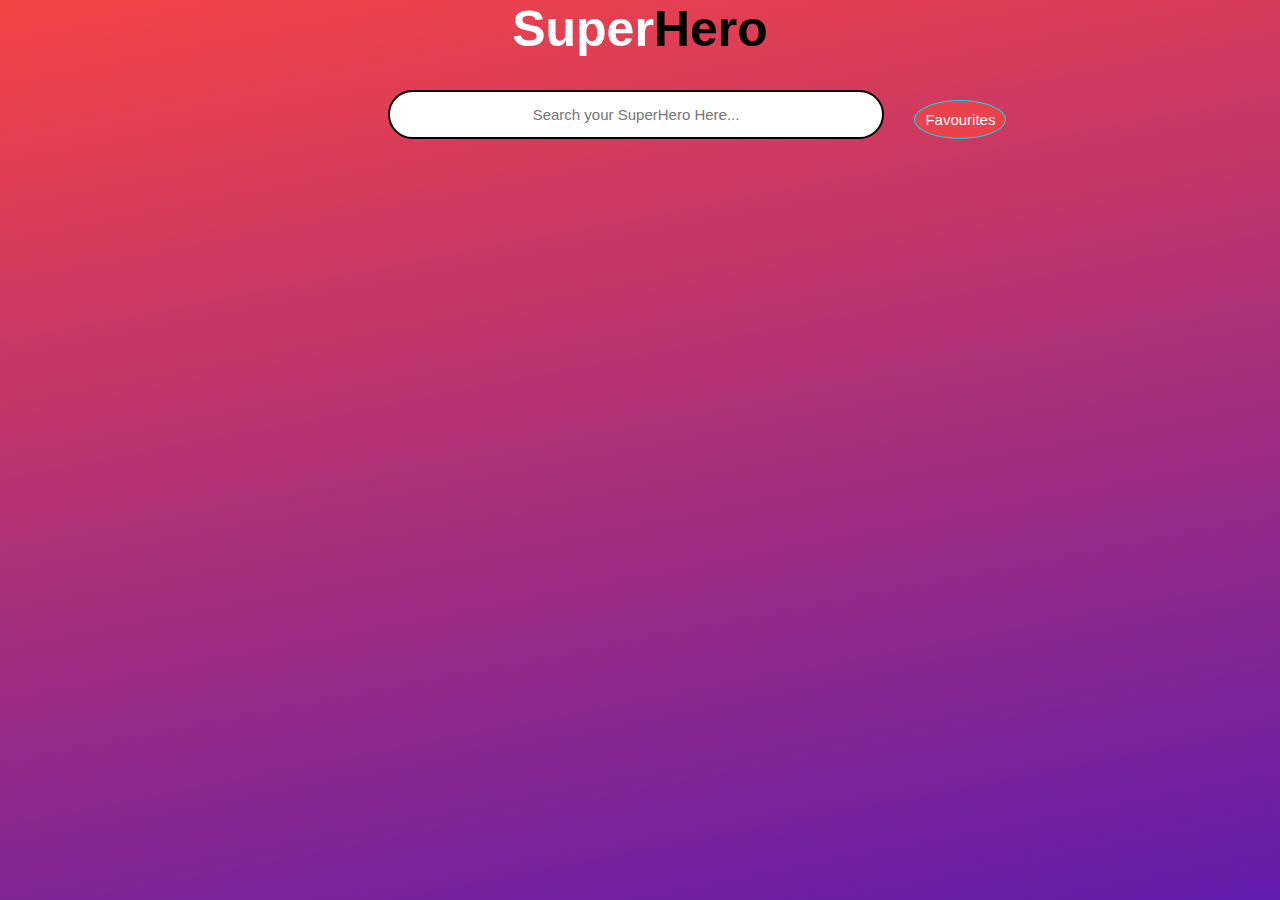
<file: index.html>
<!DOCTYPE html>
<html lang="en">
<head>
    
    <title>Find SuperHero</title>
    <link rel="icon" type="image/x-icon" href="./image/superhero.png">
    <link rel = "stylesheet" href = "styles.css">

</head>
<body>
    
    <h1 id="appName"><span>Super</span>Hero</h1>
    
    <br>
    
    
    <div id="container">
        
        <input placeholder="Search your SuperHero Here..." class="search" id="inputBar" />
        <div id = "btnContainer">
         
            <button id="favourite" class="btn">Favourites</button>
        </div>

    </div>
    
    <div id="errorMessage">
    </div>
    <ul id="heroList">
   
    </ul>    

    <script src = "script.js"></script>
</body>
</html>
</file>
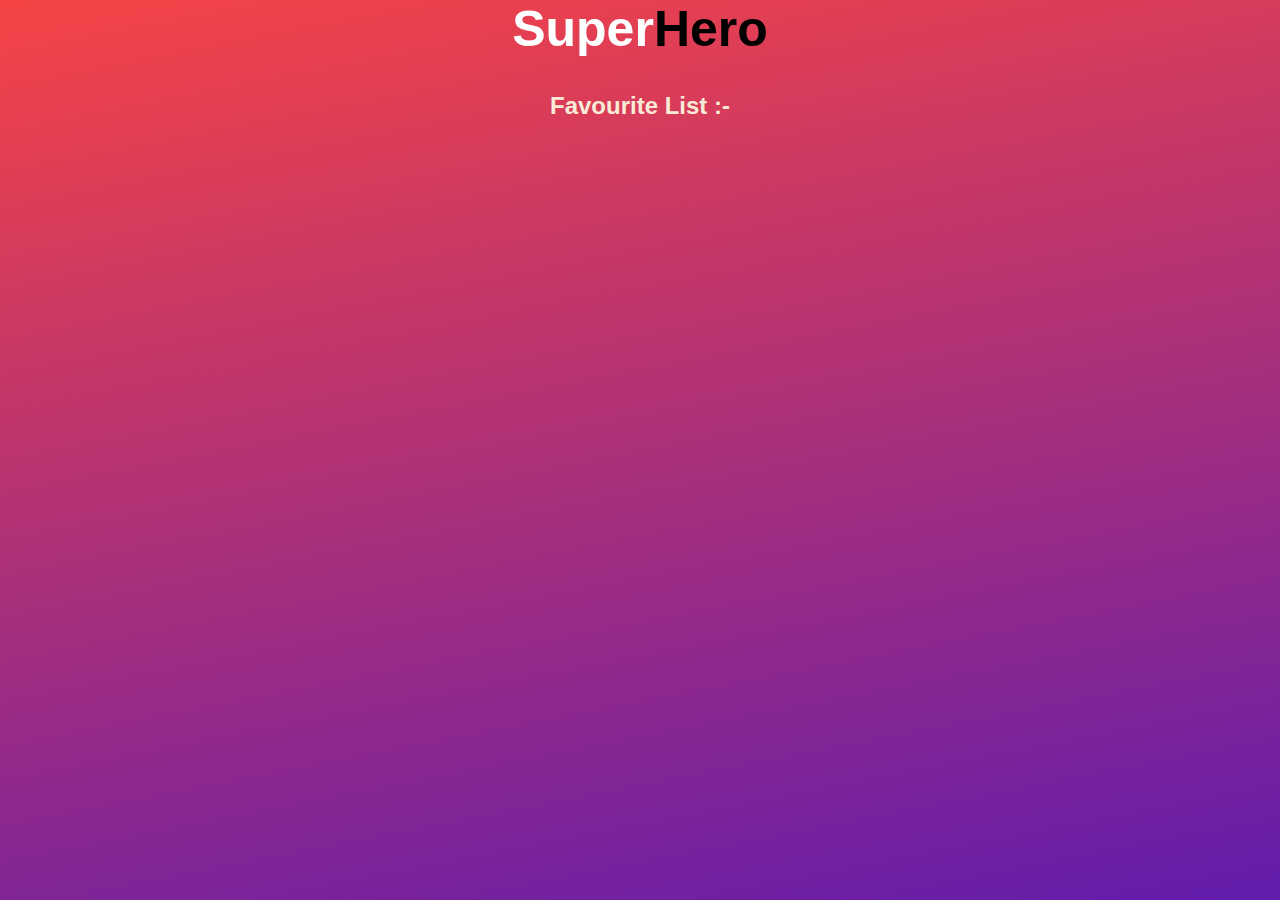
<file: favList/fav.html>
<!DOCTYPE html>
<html>
  <head>
    <link rel="icon" type="image/x-icon" href="../image/superhero.png">
    <link rel="stylesheet" href="fav.css">
    <title>Favourite SuperHero</title>

  </head>
  <body>
    <a id="home-link" href="../index.html"><h1><span>Super</span>Hero</h1></a>

    <h2 id="appName">Favourite List :-</h2><br>


    <ul id="heroList">
   
    </ul>

    <script type="text/javascript" src="fav.js">

    </script>
  </body>
</html>
</file>
<file: styles.css>
* 
{
	margin: 0px;
	padding: 0px;
}
*{
	box-sizing: border-box;
	font-family:  Arial, Helvetica, sans-serif;
}
body {
    font-size: 1.7rem;
    min-height: 100vh;
    background: linear-gradient(169deg, #f64445 0%, #611cac 100%);

}
#container {
    text-align: center;
    width: 97%;
    margin: 0 auto;
	display: flex;
	
	align-content: center;
	justify-content: center
	
}

#appName{
	text-align: center;
	font-size:50px;

}
span{
	color:#ffffff;
}

/*______________Search Bar Style________________*/
#inputBar {
	width: 40%;      
	font-size: 15px;
	border: 2px solid #000000;
	margin-bottom: 70px;
	border-radius: 30px;
	margin-left:10% ;
	text-align: center;
	
}
#btnContainer{
    display: inline;
    text-align: center;
    margin-left: 20px;
    align-items: center;
    
  }
  /*______________Buutton Style________________*/
  .btn {
    background-color: rgb(235,65,77);
    color: rgb(255, 255, 255);
    padding: 10px;
    font-size: 15px;
    margin: 10px;
	margin-bottom: 70px;
    margin-left: 10px;
    min-width: 10px;
    border: 1px solid #01deee;
    border-radius: 100%;
  }

 #search{
	border: 2px solid ;
    border-radius: 3rem;
    padding: 1rem 2rem;
    position: relative;
 }

  #search:hover {
    background-color: rgb(96, 149, 110);
    text-decoration: underline;
    transition-delay: 1s, 300ms;
    transition-property: text-decoration, background-color;
    cursor: pointer; 
  }
 

  #favourite:hover{
    background-color: rgb(244,67,71);
	font-size: large;
    cursor: pointer; 
  }
  #errorMessage {
	font-size: large;
	color: rgb(255, 255, 255);
	text-align: center;  
	margin-bottom: 70px;
	margin-top: -50px;

	
}
/*________________SuperHero List Style_______________________*/
ul {
	display: flex;
	flex-wrap: wrap;
	flex-direction: row;
	list-style-type: none;
	border-radius: 40px;
	position: absolute;
	top: 25%;
	bottom: 0px;
	overflow-y: scroll;
    text-align: center;
	justify-content: space-evenly;  
    
}
/*________________SuperHero Item List Style__________________*/
li {
	background-color: rgba(0, 0, 0, 0.623);
	color: #f3f3f3;
	width: 300px;
	height: 350px;
	box-shadow: 1px 1px 1px 1px rgb(252, 252, 255);
	border-radius: 10%;
	border: 2px solid #01deee;
    display: inline-flex;
    overflow: hidden;
    flex-shrink: 3;
    margin: 20px 10px;
    justify-content: space-between;
    align-items: center;
    align-content: center;
    flex-direction: column;


}

li img {
	width: 200px;
	height: 200px;
	padding: 20px;
	border-radius: 100%;
}

li #heroTitle {
	font-size: 1em;
	color: #ffffff;	
	margin-top:0.0px;
	text-align: center;

}

li #favBtn, #details {
	background-color: rgb(235,65,77);
    color: rgb(255, 255, 255);
	padding: 8px;    
	margin-bottom: 10px;    
	border: 1px solid #01deee;
	border-radius: 100%;    
    height: fit-content;
    width:fit-content ;
}
li #favBtn:hover, #details:hover {
	font-size: large;
	transition-delay: 200ms;
	transition-property: all;
	transition-delay: 1s, 300ms;
	transition-property: text-decoration;
	background-color: rgb(244,67,71);
	cursor: pointer;
}
/*________________ScrollBar Style_______________________*/
/* width */
::-webkit-scrollbar {
	width: 10px;
	padding: 20px;    /* display: none; */
}
/* Track */
::-webkit-scrollbar-track {
	box-shadow: inset 0 0 5px grey;
	border-radius: 10px;
	padding: 20px;
	display: none;
}
/* Handle */
::-webkit-scrollbar-thumb {
	background: rgb(255, 255, 255);
	border-radius: 10px;
	padding: 20px;
}
</file>
<file: favList/fav.css>
* {
	box-sizing: border-box;
	font-family:  Arial, Helvetica, sans-serif;
}
body {
	background: linear-gradient(169deg, #f64445 0%, #611cac 100%);

	background-size: cover;
	background-attachment: fixed;
	color: antiquewhite;
	text-align: center;
}

 
span{
    color:white;
  }
  a{
    color:black;
    text-decoration:none;

  }
  h1{
    font-size :50px;
    text-align:center;
    margin-top:-8px;
  }


 
/*________________SuperHero List Style_______________________*/
ul {
	display: flex;
	flex-wrap: wrap;
	flex-direction: row;
	list-style-type: none;
	border-radius: 40px;
	position: absolute;
	top: 25%;
	bottom: 0px;
	overflow-y: scroll;
    text-align: center;
	justify-content: space-evenly;  
    
}
/*________________SuperHero Item List Style__________________*/
li {
	background-color: rgba(0, 0, 0, 0.623);
	width: 300px;
	height: 350px;
	box-shadow: 1px 1px 1px 1px rgb(252, 252, 255);
	border-radius: 10%;
	border: 2px solid #01deee;
    display: inline-flex;
    overflow: hidden;
    flex-shrink: 3;
    margin: 20px 10px;
    justify-content: space-between;
    align-items: center;
    align-content: center;
    flex-direction: column;
	

}

li img {
	width: 200px;
	height: 200px;
	padding: 20px;
	border-radius: 100%;
}

li #heroTitle {
	font-size: 1.4em;
	color: #ffffff;	
	margin-top:0px;
	text-align: center;

}

li  #delete,#details {
	background-color: rgb(235,65,77);
    color: rgb(255, 255, 255);
	padding: 8px;    
	margin-bottom: 10px;    
	border: none;
	border-radius: 100%;    
    height: fit-content;
    width:fit-content ;
}
li #delete:hover,#details:hover {
	background-color: rgb(244,67,71);
	font-size: large;	
	cursor: pointer;
}
/*________________ScrollBar Style_______________________*/
/* width */
::-webkit-scrollbar {
	width: 10px;
	padding: 20px;    /* display: none; */
}
/* Track */
::-webkit-scrollbar-track {
	box-shadow: inset 0 0 5px grey;
	border-radius: 10px;
	padding: 20px;
	display: none;
}
/* Handle */
::-webkit-scrollbar-thumb {
	background: rgb(255, 255, 255);
	border-radius: 10px;
	padding: 20px;
}
</file>
